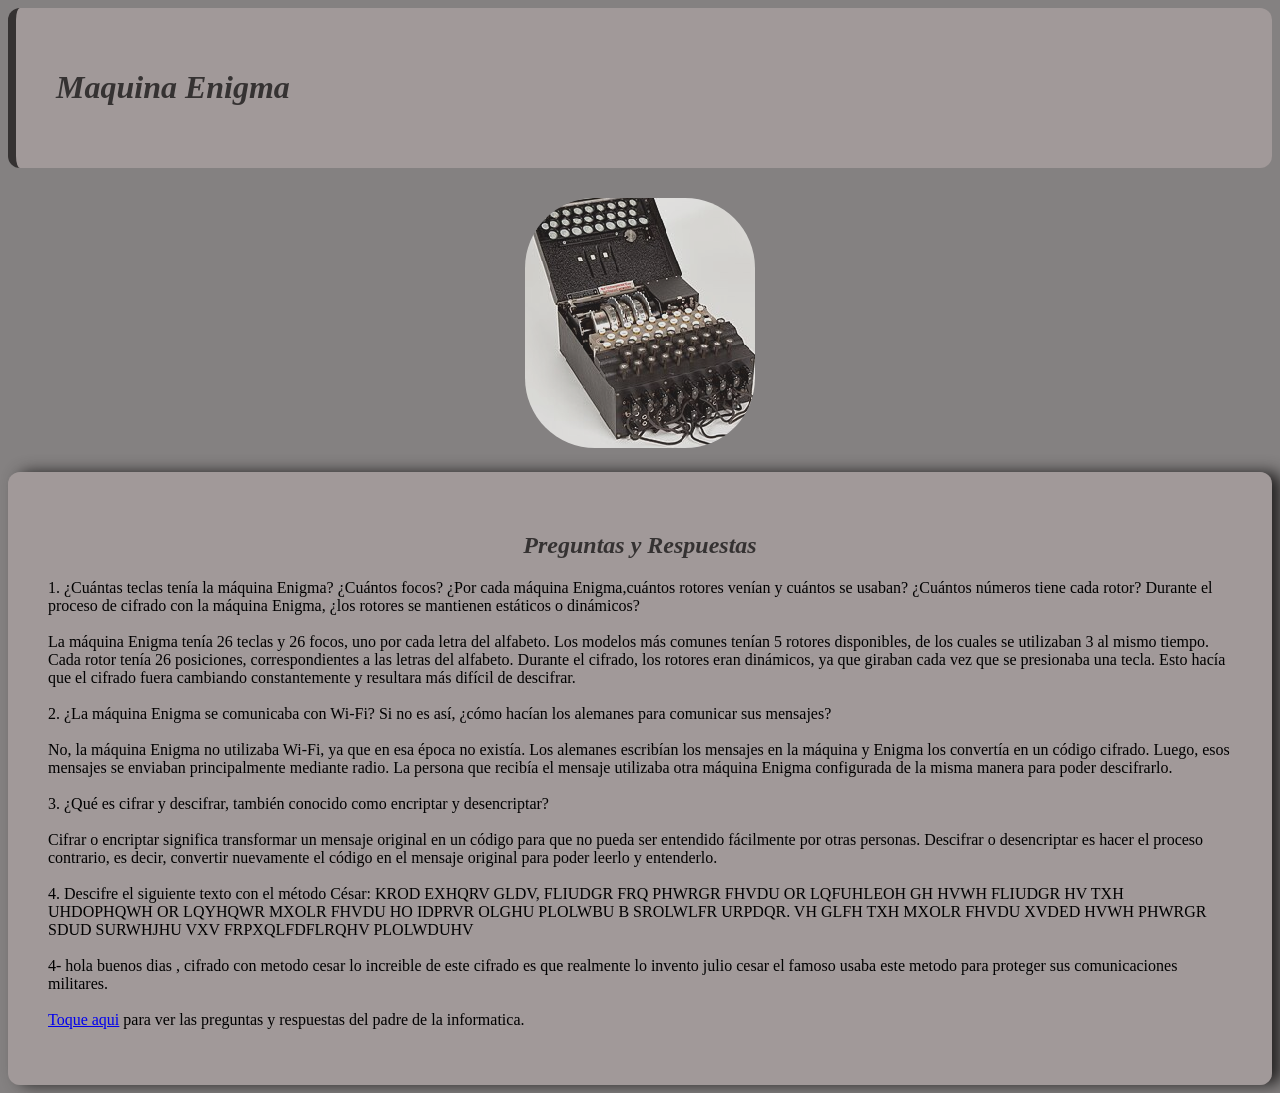
<file: index.html>
<!DOCTYPE html>
<html lang="en">
<head>
    <meta charset="UTF-8">
    <meta name="viewport" content="width=device-width, initial-scale=1.0">
    <title>Alan turing</title>
    <link rel="stylesheet" href="style.css">
</head>
    <body>
        <div class="contenedor">
            <h1><i>Maquina Enigma</i></h1>
        </div>
        <center>
        <div class="contenedor1">
            <img class="imagen" src="Sin título.png" alt="imagen">
        </div>
        </center>
        <div class="contenedor2">
            <center><h2 ><i>Preguntas y Respuestas</i></h2></center>
            <p class="Preguntas">
                1. ¿Cuántas teclas tenía la máquina Enigma? ¿Cuántos focos? ¿Por cada máquina Enigma,cuántos rotores venían y cuántos se usaban? ¿Cuántos números tiene cada rotor? Durante el proceso de cifrado con la máquina Enigma, ¿los rotores se mantienen estáticos o dinámicos? <br> <br>

                La máquina Enigma tenía 26 teclas y 26 focos, uno por cada letra del alfabeto. Los modelos más comunes tenían 5 rotores disponibles, de los cuales se utilizaban 3 al mismo tiempo. Cada rotor tenía 26 posiciones, correspondientes a las letras del alfabeto. Durante el cifrado, los rotores eran dinámicos, ya que giraban cada vez que se presionaba una tecla. Esto hacía que el cifrado fuera cambiando constantemente y resultara más difícil de descifrar. <br>  <br>

                2. ¿La máquina Enigma se comunicaba con Wi-Fi? Si no es así, ¿cómo hacían los alemanes para comunicar sus mensajes? <br> <br>

                No, la máquina Enigma no utilizaba Wi-Fi, ya que en esa época no existía. Los alemanes escribían los mensajes en la máquina y Enigma los convertía en un código cifrado. Luego, esos mensajes se enviaban principalmente mediante radio. La persona que recibía el mensaje utilizaba otra máquina Enigma configurada de la misma manera para poder descifrarlo. <br> <br>

                3. ¿Qué es cifrar y descifrar, también conocido como encriptar y desencriptar? <br> <br>
                Cifrar o encriptar significa transformar un mensaje original en un código para que no pueda ser entendido fácilmente por otras personas. Descifrar o desencriptar es hacer el proceso contrario, es decir, convertir nuevamente el código en el mensaje original para poder leerlo y entenderlo. <br> <br>

                4. Descifre el siguiente texto con el método César:
                KROD EXHQRV GLDV, FLIUDGR FRQ PHWRGR FHVDU OR LQFUHLEOH GH
                HVWH FLIUDGR HV TXH UHDOPHQWH OR LQYHQWR MXOLR FHVDU HO
                IDPRVR OLGHU PLOLWBU B SROLWLFR URPDQR. VH GLFH TXH MXOLR
                FHVDU XVDED HVWH PHWRGR SDUD SURWHJHU VXV FRPXQLFDFLRQHV
                PLOLWDUHV <br> <br>
                4- hola buenos dias , cifrado con metodo cesar lo increible de este cifrado es que realmente lo invento julio cesar el famoso usaba este metodo para proteger sus comunicaciones militares. <br> <br>
                  <a href="index1.html">Toque aqui</a> para ver las preguntas y respuestas del padre de la informatica.
            </p>
        </div>
    </body>
</html>
</file>
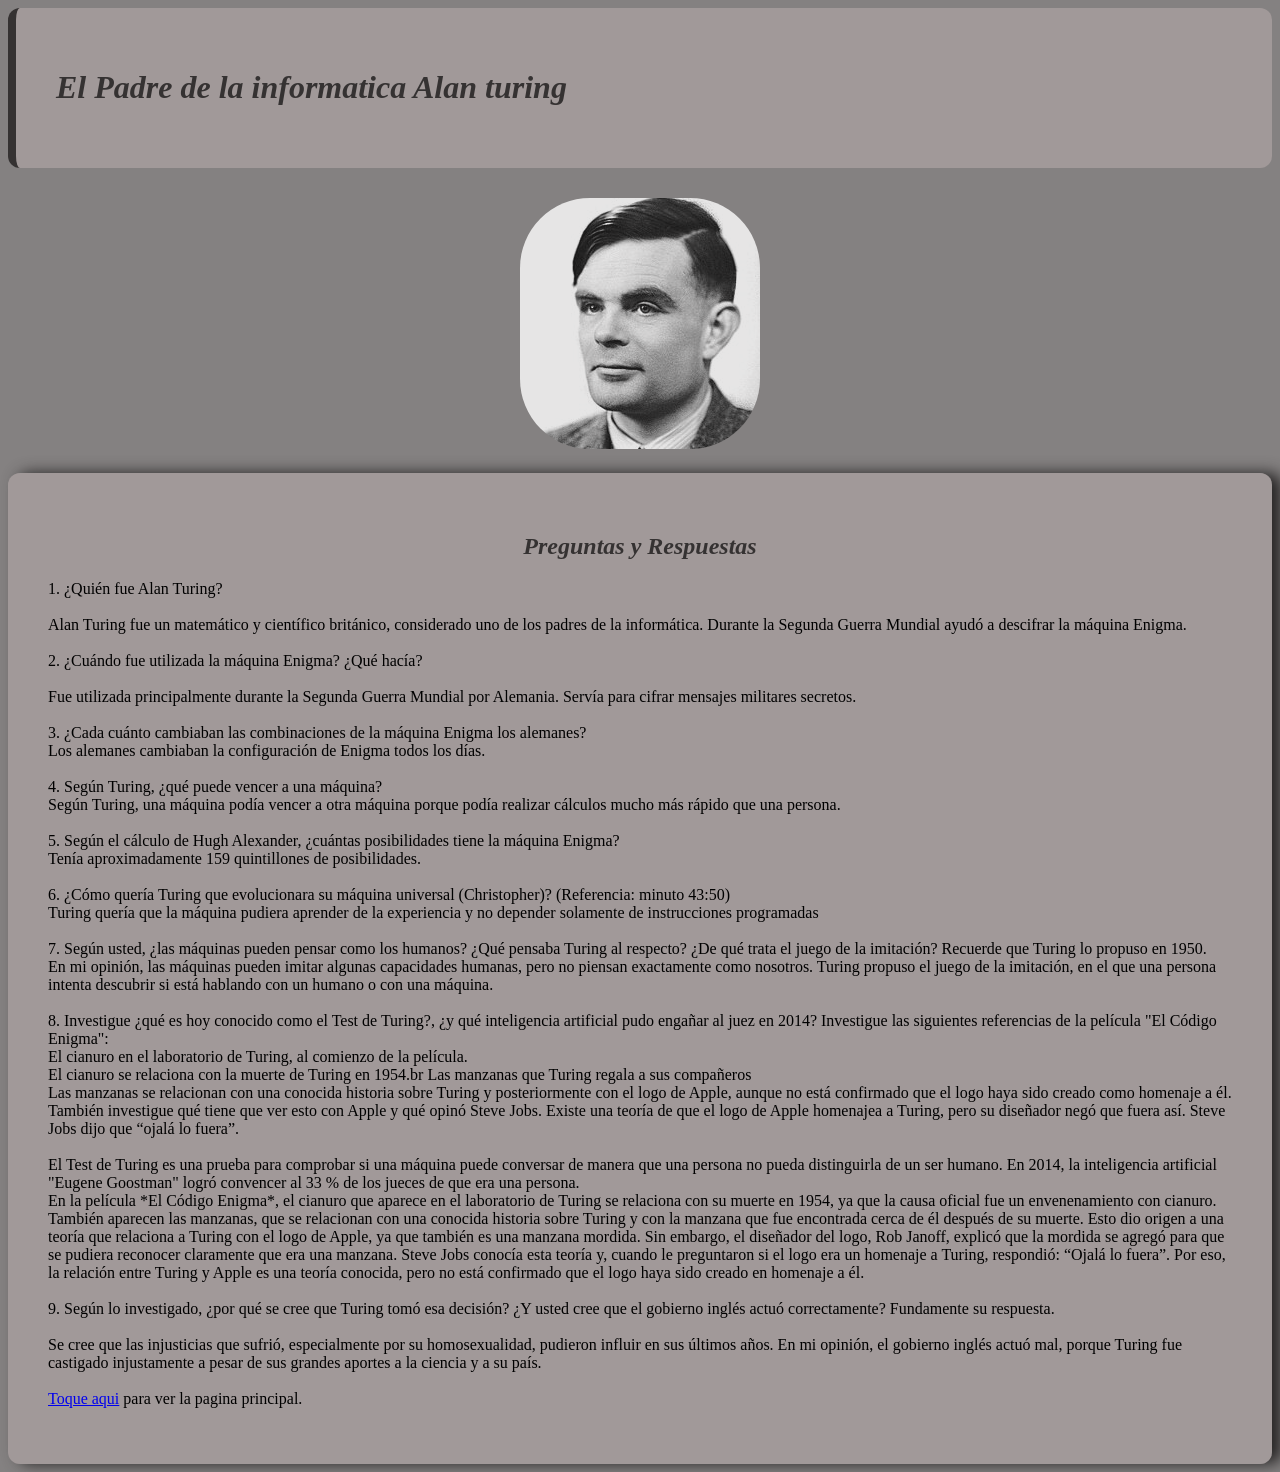
<file: index1.html>
<!DOCTYPE html>
<html lang="en">
<head>
    <meta charset="UTF-8">
    <meta name="viewport" content="width=device-width, initial-scale=1.0">
    <title>Alan turing</title>
    <link rel="stylesheet" href="style.css">
</head>
    <body>
        
        <div class="contenedor">
            <h1><i> El Padre de la informatica Alan turing</i></h1>
        </div>
        <center>
        <div class="contenedor1">
            <img class="imagen" src="imagen.png" alt="imagen">
        </div>
        </center>
        <div class="contenedor2">
            <center><h2 ><i>Preguntas y Respuestas</i></h2></center>
            <p class="Preguntas">
                    1. ¿Quién fue Alan Turing? <br> <br>
                    Alan Turing fue un matemático y científico británico, considerado uno de los padres de la informática. Durante la Segunda Guerra Mundial ayudó a descifrar la máquina Enigma. <br> <br>
                    2. ¿Cuándo fue utilizada la máquina Enigma? ¿Qué hacía? <br> <br>
                    Fue utilizada principalmente durante la Segunda Guerra Mundial por Alemania. Servía para cifrar mensajes militares secretos. <br> <br>
                    3. ¿Cada cuánto cambiaban las combinaciones de la máquina Enigma los alemanes? <br>
                    Los alemanes cambiaban la configuración de Enigma todos los días. <br> <br>
                    4. Según Turing, ¿qué puede vencer a una máquina? <br>
                    Según Turing, una máquina podía vencer a otra máquina porque podía realizar cálculos mucho más rápido que una persona. <br> <br>
                    5. Según el cálculo de Hugh Alexander, ¿cuántas posibilidades tiene la máquina Enigma? <br>
                    Tenía aproximadamente 159 quintillones de posibilidades. <br> <br>
                    6. ¿Cómo quería Turing que evolucionara su máquina universal (Christopher)? (Referencia: minuto 43:50) <br>
                    Turing quería que la máquina pudiera aprender de la experiencia y no depender solamente de instrucciones programadas <br> <br>
                    7. Según usted, ¿las máquinas pueden pensar como los humanos? ¿Qué pensaba Turing al respecto? ¿De qué trata el juego de la imitación? Recuerde que Turing lo propuso en 1950. <br>
                    En mi opinión, las máquinas pueden imitar algunas capacidades humanas, pero no piensan exactamente como nosotros. Turing propuso el juego de la imitación, en el que una persona intenta descubrir si está hablando con un humano o con una máquina. <br> <br>

                    8. Investigue ¿qué es hoy conocido como el Test de Turing?, ¿y qué inteligencia artificial pudo engañar al juez en 2014?
                    Investigue las siguientes referencias de la película "El Código Enigma": <br>

                    El cianuro en el laboratorio de Turing, al comienzo de la película. <br>
                    El cianuro se relaciona con la muerte de Turing en 1954.br
                    Las manzanas que Turing regala a sus compañeros <br>
                    Las manzanas se relacionan con una conocida historia sobre Turing y posteriormente con el logo de Apple, aunque no está confirmado que el logo haya sido creado como homenaje a él. <br>

                    También investigue qué tiene que ver esto con Apple y qué opinó Steve Jobs.
                    Existe una teoría de que el logo de Apple homenajea a Turing, pero su diseñador negó que fuera así. Steve Jobs dijo que “ojalá lo fuera”. <br> <br>
                    El Test de Turing es una prueba para comprobar si una máquina puede conversar de manera que una persona no pueda distinguirla de un ser humano. En 2014, la inteligencia artificial "Eugene Goostman" logró convencer al 33 % de los jueces de que era una persona. <br>

                    En la película *El Código Enigma*, el cianuro que aparece en el laboratorio de Turing se relaciona con su muerte en 1954, ya que la causa oficial fue un envenenamiento con cianuro. También aparecen las manzanas, que se relacionan con una conocida historia sobre Turing y con la manzana que fue encontrada cerca de él después de su muerte. Esto dio origen a una teoría que relaciona a Turing con el logo de Apple, ya que también es una manzana mordida. Sin embargo, el diseñador del logo, Rob Janoff, explicó que la mordida se agregó para que se pudiera reconocer claramente que era una manzana. Steve Jobs conocía esta teoría y, cuando le preguntaron si el logo era un homenaje a Turing, respondió: “Ojalá lo fuera”. Por eso, la relación entre Turing y Apple es una teoría conocida, pero no está confirmado que el logo haya sido creado en homenaje a él. <br> <br>

                    9. Según lo investigado, ¿por qué se cree que Turing tomó esa decisión? ¿Y usted cree que el gobierno inglés actuó correctamente? Fundamente su respuesta. <br> <br>
                    Se cree que las injusticias que sufrió, especialmente por su homosexualidad, pudieron influir en sus últimos años. En mi opinión, el gobierno inglés actuó mal, porque Turing fue castigado injustamente a pesar de sus grandes aportes a la ciencia y a su país. <br> <br>
                        <a href="index.html">Toque aqui</a> para ver la pagina principal.
            </p>
        </div>        
    </body>
</html>
</file>
<file: style.css>
.contenedor 
{
    padding: 40px;
    background-color:rgba(168, 158, 158, 0.822);
    border-left: 8px solid rgba(36, 34, 34, 0.863);
    border-radius: 12px;
}
body{
    background-color: rgba(58, 53, 53, 0.623);
}
h1{
    color: rgba(36, 34, 34, 0.863);
    font-size: cursive;
}
.contenedor1{
    margin-top: 30px;

}
.imagen{
    border-radius: 70px;
    opacity: 80%;
    margin-bottom: 20px;
}
.contenedor2{
   padding: 40px;
    background-color: rgba(168, 158, 158, 0.822);
    border-radius:12px ;
    box-shadow: 10px 0 15px rgb(39, 37, 37);
}
.preguntas{
    font-size: cursive;
}
h2{
    color: rgba(36, 34, 34, 0.863);
    font-size: cursive;
}
</file>
